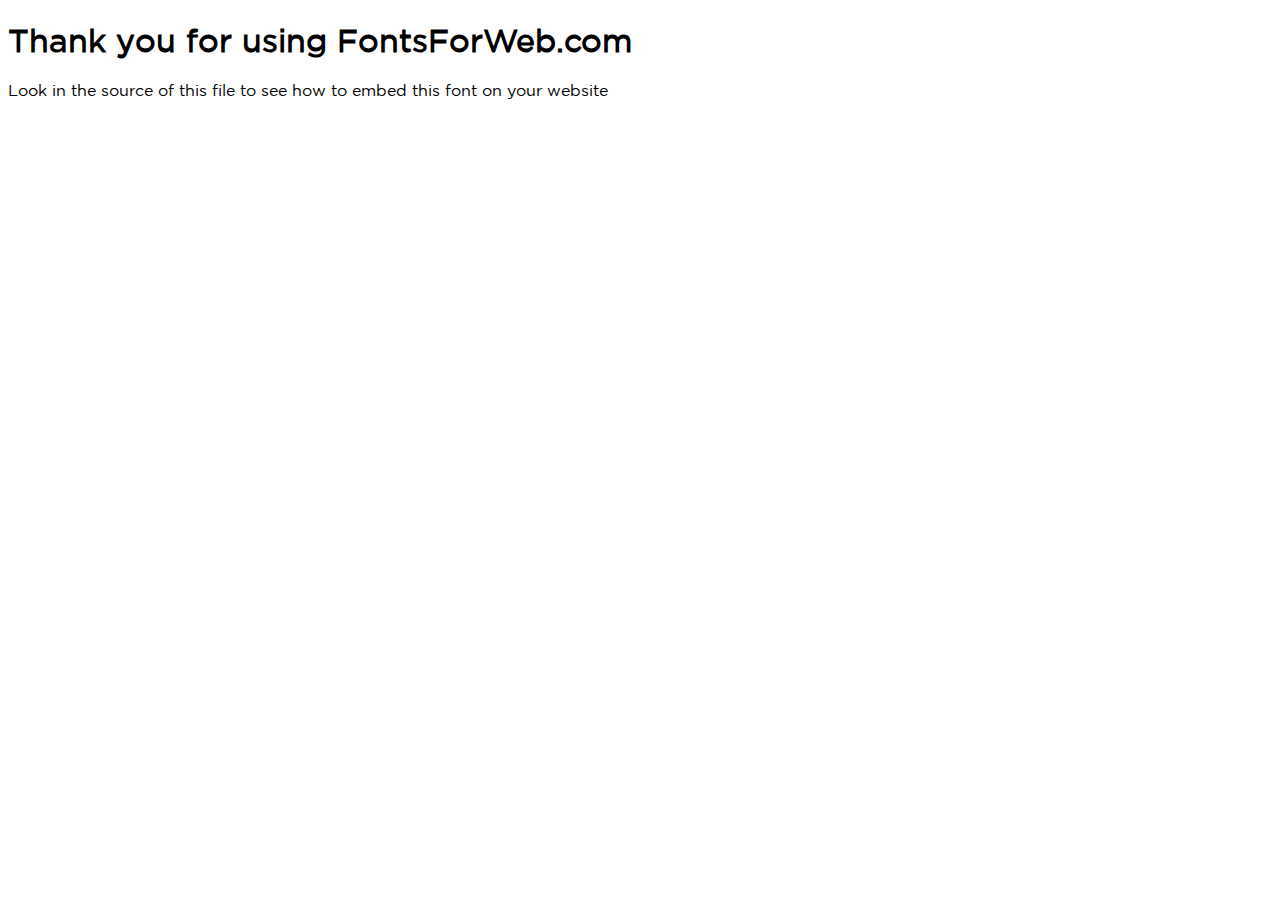
<file: engine/fonts/text-fonts/gotham-book/index.html>
<!DOCTYPE html>
<html class="no-js">
    <head>
        <meta charset="utf-8">
        <meta http-equiv="X-UA-Compatible" content="IE=edge">
        <title> web font from FontsForWeb.com</title>
        <meta name="description" content="">
        <meta name="viewport" content="width=device-width, initial-scale=1">
        <link rel="stylesheet" href="font.css">
        <style type="text/css">
		/* when @font-face is defined(it is in font.css) you can add the font to any rule by using font-family */
		h1 {
			font-family: 'GothamBook';
		}
		</style>
    </head>
    <body>
    	<h1>Thank you for using FontsForWeb.com</h1>
        <p class="fontsforweb_fontid_10146">Look in the source of this file to see how to embed this font on your website</p>
    </body>
</html>
</file>
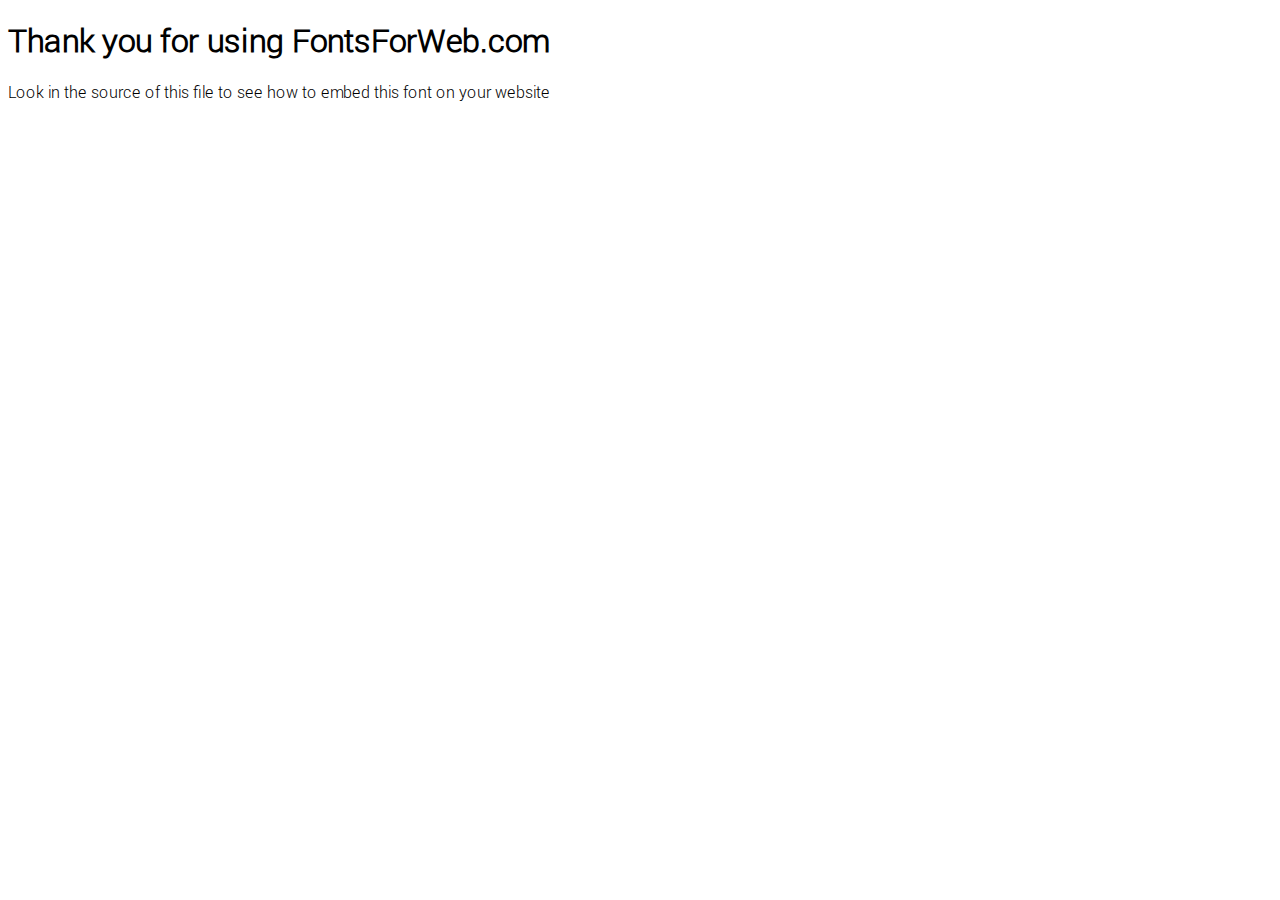
<file: engine/fonts/text-fonts/roboto/index.html>
<!DOCTYPE html>
<html class="no-js">
    <head>
        <meta charset="utf-8">
        <meta http-equiv="X-UA-Compatible" content="IE=edge">
        <title> web font from FontsForWeb.com</title>
        <meta name="description" content="">
        <meta name="viewport" content="width=device-width, initial-scale=1">
        <link rel="stylesheet" href="font.css">
        <style type="text/css">
		/* when @font-face is defined(it is in font.css) you can add the font to any rule by using font-family */
		h1 {
			font-family: 'RobotoLight';
		}
		</style>
    </head>
    <body>
    	<h1>Thank you for using FontsForWeb.com</h1>
        <p class="fontsforweb_fontid_46401">Look in the source of this file to see how to embed this font on your website</p>
    </body>
</html>
</file>
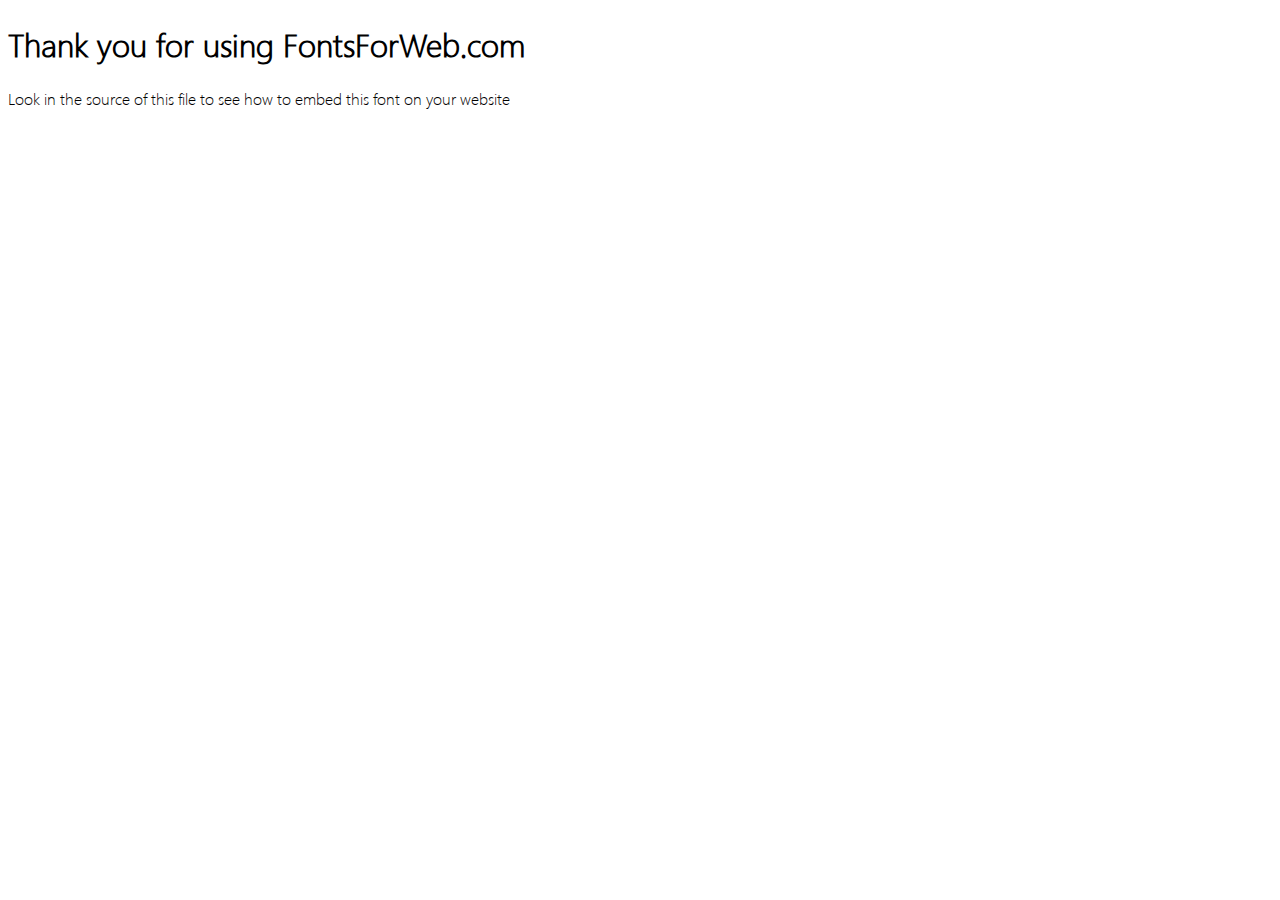
<file: engine/fonts/text-fonts/segoeuilight/index.html>
<!DOCTYPE html>
<html class="no-js">
    <head>
        <meta charset="utf-8">
        <meta http-equiv="X-UA-Compatible" content="IE=edge">
        <title> web font from FontsForWeb.com</title>
        <meta name="description" content="">
        <meta name="viewport" content="width=device-width, initial-scale=1">
        <link rel="stylesheet" href="font.css">
        <style type="text/css">
		/* when @font-face is defined(it is in font.css) you can add the font to any rule by using font-family */
		h1 {
			font-family: 'SEGOEUIL';
		}
		</style>
    </head>
    <body>
    	<h1>Thank you for using FontsForWeb.com</h1>
        <p class="fontsforweb_fontid_1409">Look in the source of this file to see how to embed this font on your website</p>
    </body>
</html>
</file>
<file: engine/fonts/text-fonts/gotham-book/font.css>
@font-face {
	font-family: 'GothamBook';
	src: url('./GothamBook.eot');
	src: local('GothamBook'), url('./GothamBook.woff') format('woff'), url('./GothamBook.ttf') format('truetype');
}
/* use this class to attach this font to any element i.e. <p class="fontsforweb_fontid_10146">Text with this font applied</p> */
.fontsforweb_fontid_10146 {
	font-family: 'GothamBook' !important;
}

/* Font downloaded from FontsForWeb.com */
</file>
<file: engine/fonts/text-fonts/roboto/font.css>
@font-face {
	font-family: 'RobotoLight';
	src: url('./RobotoLight.eot');
	src: local('RobotoLight'), url('./RobotoLight.woff') format('woff'), url('./RobotoLight.ttf') format('truetype');
}
/* use this class to attach this font to any element i.e. <p class="fontsforweb_fontid_46401">Text with this font applied</p> */
.fontsforweb_fontid_46401 {
	font-family: 'RobotoLight' !important;
}

/* Font downloaded from FontsForWeb.com */
</file>
<file: engine/fonts/text-fonts/segoeuilight/font.css>
@font-face {
	font-family: 'SEGOEUIL';
	src: url('./SEGOEUIL.eot');
	src: local('SEGOEUIL'), url('./SEGOEUIL.woff') format('woff'), url('./SEGOEUIL.ttf') format('truetype');
}
/* use this class to attach this font to any element i.e. <p class="fontsforweb_fontid_1409">Text with this font applied</p> */
.fontsforweb_fontid_1409 {
	font-family: 'SEGOEUIL' !important;
}

/* Font downloaded from FontsForWeb.com */
</file>
